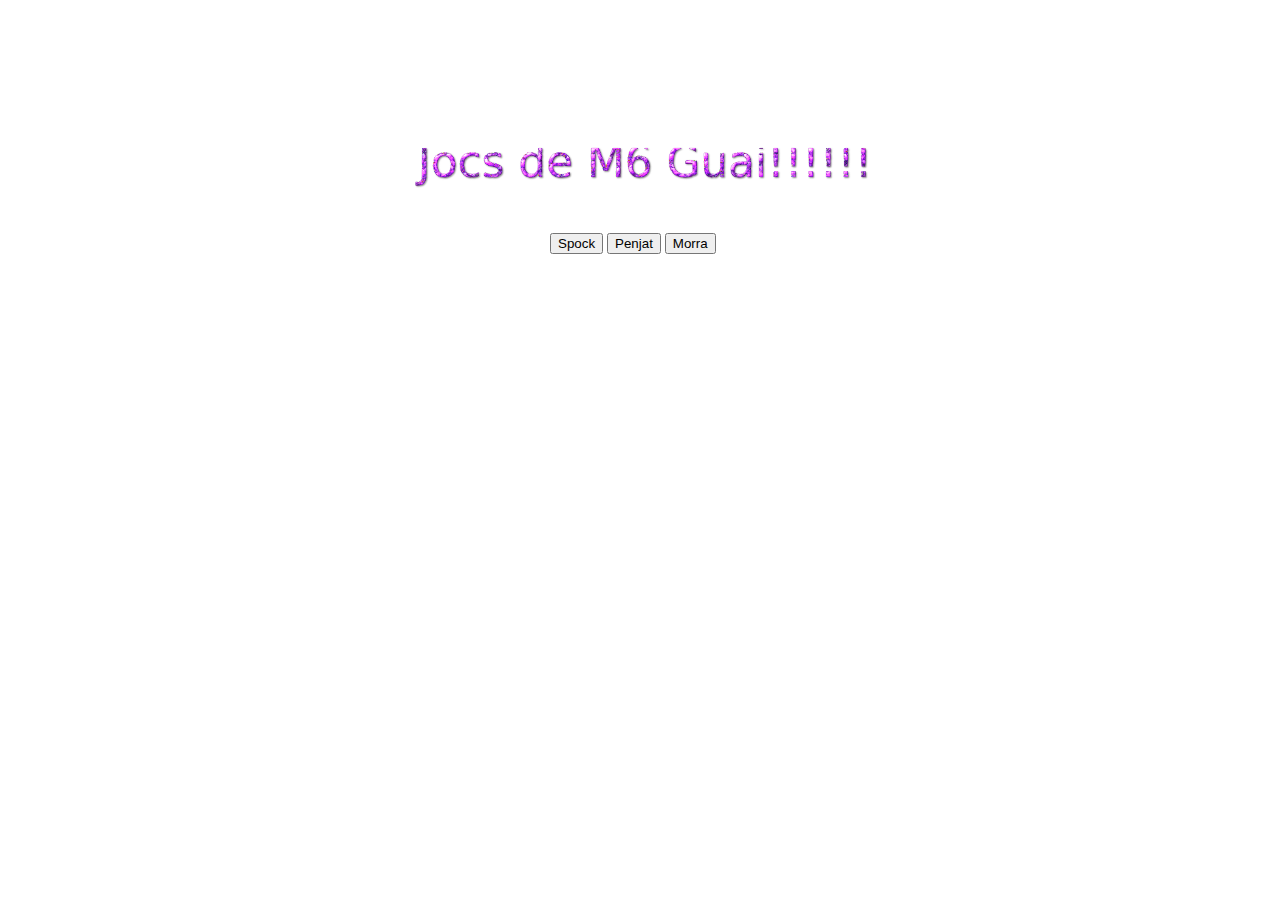
<file: public_html/index.html>
<!DOCTYPE html>
<html lang="ca">
    <head>
        <title>m6uf1pt15</title>
        <meta charset="UTF-8" />
        <link rel="stylesheet" type="text/css" href="m6uf1pt15.css" />
        <script src="m6uf1pt15.js"></script>
    </head>
    <body>
        <div id="general">
            <!-- <div id="titol"><span class="titol">JOCS</span></div> -->
            <div id="titol"><img src="img/titol.png" alt="titol" id="imgTitol" /></div>
            <div id ="botons">
                <input type="button" id="spock" value="Spock" onclick="obrir(0, 'spock');" />
                <input type="button" id="penjat" value="Penjat" onclick="obrir(1, 'penjat');"/>
                <input type="button" id="morra" value="Morra" onclick="obrir(2, 'morra');" />
            </div>
        </div>
    </body>
</html>
</file>
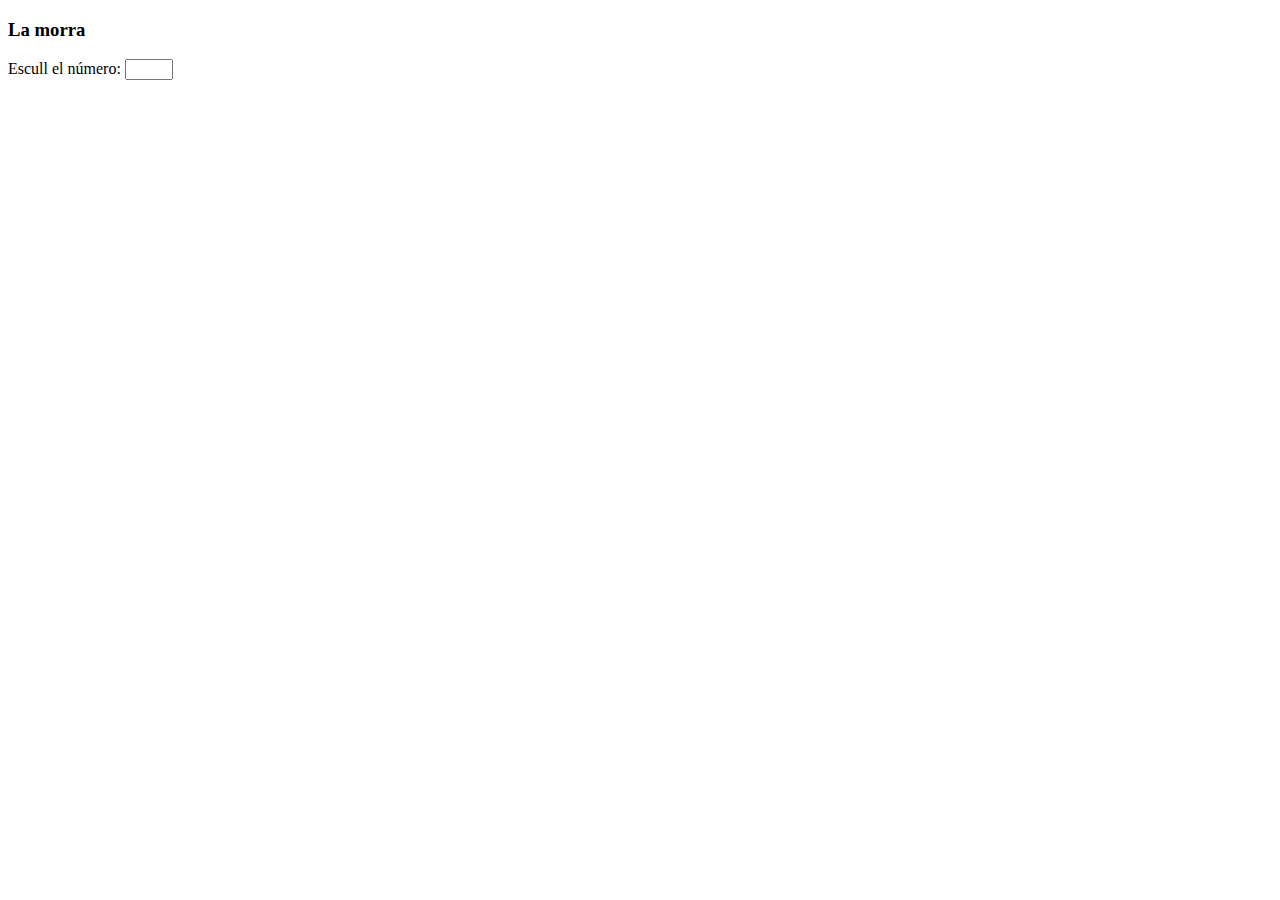
<file: public_html/morra.html>
<!DOCTYPE html>

<html lang="ca">
    <head>
        <title>Joc de la morra</title>
        <meta charset="UTF-8" />
        <link rel="stylesheet" type="text/css" href="m6uf1pt15.css" />
        <script src="m6uf1pt15.js"></script>
    </head>
    <body>
        <h3>La morra</h3>
        Escull el número: <input type="number" min="0" max="5" id="maJugador" 
                                 onchange="validadorHuma(this.value);" />
        <span id="apostaText" hidden="hidden">Fes la teva aposta: <input type="number" 
                                 onchange="juga();" min="0" max="10" id="aposta" />
        <input type="button" id="maPC" onclick="jocMorra(document.getElementById('maJugador').value,
                    document.getElementById('aposta').value);" value="Juga!" hidden="hidden" /></span>
        <div id="jocPC"></div>
        <div id="total"></div>
        <div id="resultat" hidden="hidden"></div>
        <div id="jugar" hidden="hidden"><input type="button" onclick="location.reload();" value="Vols tornar a jugar?" /></div>
        <div id="menu" hidden="hidden"><input type="button" onclick="window.close();" value="Tornar al Menú?" /></div>
    </body>
</html>
</file>
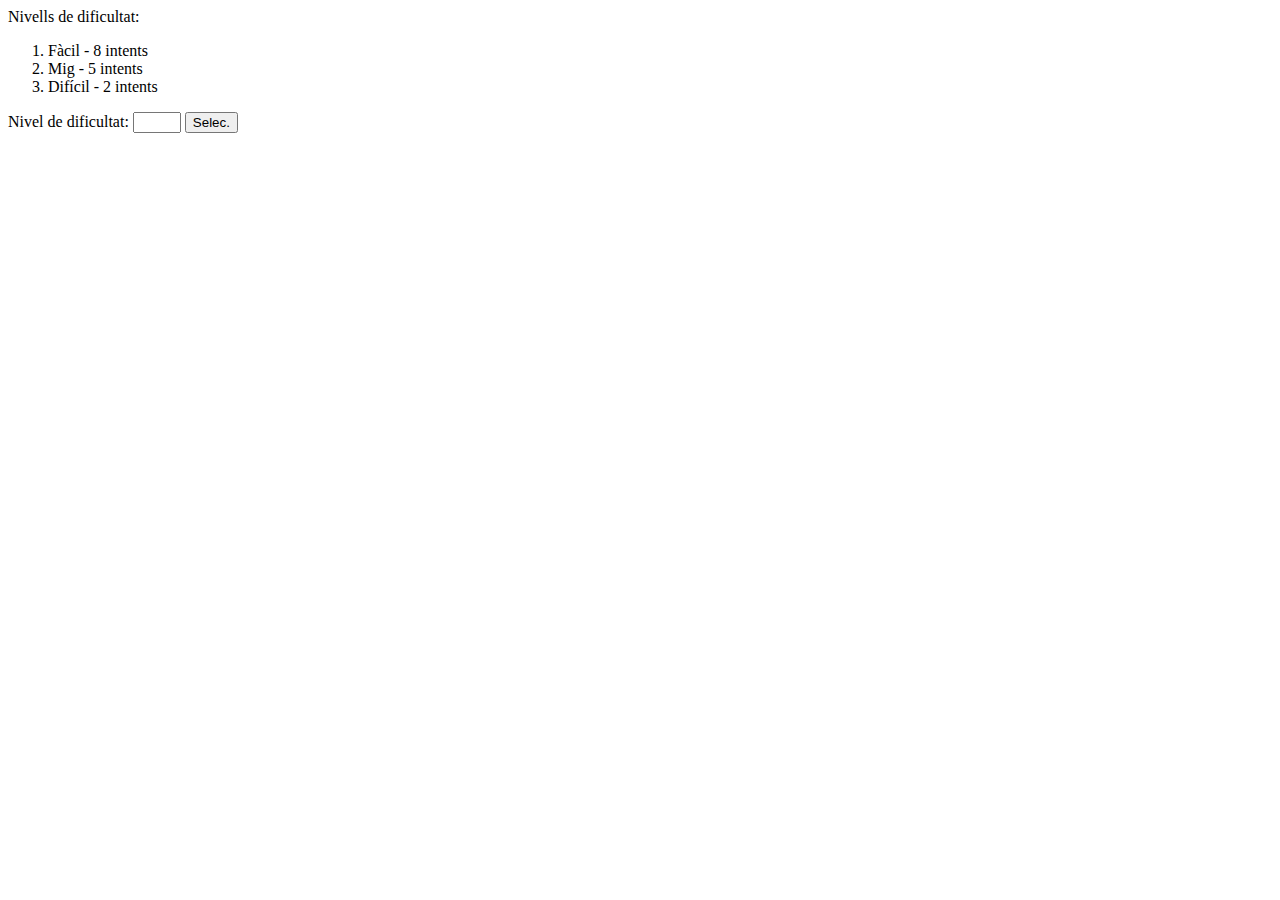
<file: public_html/penjat.html>
<!DOCTYPE html>

<html lang="ca">
    <head>
        <title>Joc del Penjat</title>
        <meta charset="UTF-8" />
        <link rel="stylesheet" type="text/css" href="m6uf1pt15.css" />
        <script src="m6uf1pt15.js"></script>
    </head>
    <body onload="carrega();">
        <div id="divLevel">
            Nivells de dificultat:<ol>
                <li>Fàcil - 8 intents</li>
                <li>Mig - 5 intents</li>
                <li>Difícil - 2 intents</li>
            </ol>
            Nivel de dificultat: <input type="number" min="1" max="3" id="level" />
            <input type="button" value="Selec." onclick="level(document.getElementById('level').value);" /></div>
        <div id="contPenjat" hidden="hidden">
            <h3 id="titolh3"></h3>
            <div id="usuari">
                Introdueix lletres:<input type="text" id="ent" size="1" value="" />
                <input type="button" onclick="jocPenjat(document.getElementById('ent').value);" id="botoCar" value="Prova" />
            </div>
            <div id="pc">_</div>
            <div id="peli">Introdueix el nom de la pel.li (només un intent): 
                <input type="text" id="prova" value="" />
                <input type="button" onclick="comprovaPenjat(document.getElementById('prova').value);" id="botoFrase" value="Comprova" />
            </div>
            <div id="pcFinal" hidden="hidden"></div>
            <div id="penjatCont"><img src="img/penjat.png" alt="penjat" width="200" height="200" id="penjatImg" /></div>
            <div id="intents"></div>
            <div id="jugar" hidden="hidden"><input type="button" onclick="location.reload();" value="Vols tornar a jugar?" /></div>
            <div id="menu" hidden="hidden"><input type="button" onclick="window.close();" value="Tornar al Menú?" /></div>
        </div>
    </body>
</html>
</file>
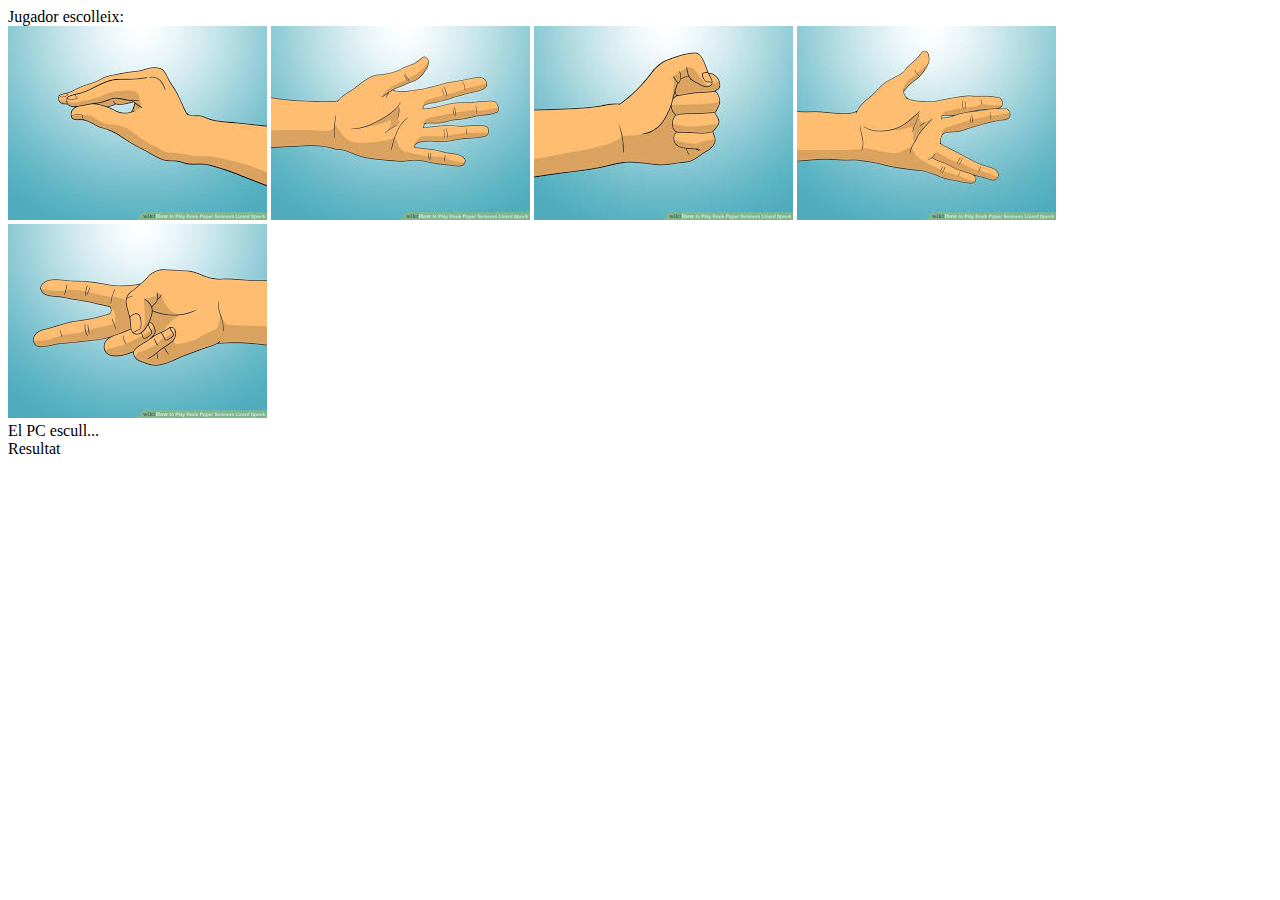
<file: public_html/spock.html>
<!DOCTYPE html>

<html lang="ca">
    <head>
        <title>Pedra, paper, tisores, llangardaix, Spock</title>
        <meta charset="UTF-8" />
        <link rel="stylesheet" type="text/css" href="m6uf1pt15.css" />
        <script src="m6uf1pt15.js"></script>
    </head>
    <body>
        <div id="jugador">Jugador escolleix:<br />
            <input type="image" src="img/llangardaix.jpeg" onclick="jocSpock(0);" alt="llangardaix" width="259" height="194" />
            <input type="image" src="img/paper.jpeg" onclick="jocSpock(1);" alt="paper" width="259" height="194" />
            <input type="image" src="img/pedra.jpeg" onclick="jocSpock(2);" alt="pedra" width="259" height="194" />
            <input type="image" src="img/spock.jpeg" onclick="jocSpock(3);" alt="spock" width="259" height="194" />
            <input type="image" src="img/tissores.jpeg" onclick="jocSpock(4);" alt="tissores" width="259" height="194" />
        </div>
        <div id="pc">El PC escull...</div>
        <div id="desti">Resultat</div>
        <div id="jugar" hidden="hidden"><input type="button" onclick="location.reload();" value="Vols tornar a jugar?" /></div>
        <div id="menu" hidden="hidden"><input type="button" onclick="window.close();" value="Tornar al Menú?" /></div>
    </body>
</html>
</file>
<file: public_html/m6uf1pt15.css>
#general {
    position: relative;
    width: 900px;
    height: 600px;
    margin: 0 auto;
    padding: 0;
}

div#titol {
    position: absolute;
    /*width: 50px;
    margin: 0 auto;*/
    top: 125px;
}

#imgTitol {
    width: 75%;
    height: 75%;
    display: block;
    margin: auto;
}

div span.titol {
    color: blue;
    font-family: fantasy;
    font-size: 45px;
    font-weight: bold; 
}

div#botons {
    position: absolute;
    width: 200px;
    margin: 0 auto;
    left: 40%;
    right: 40%;
    top: 225px;
}

#penjatImg{
    -webkit-filter: blur(70%);/* Safari 6.0 - 9.0 */
    filter: blur(7px);
}
</file>
